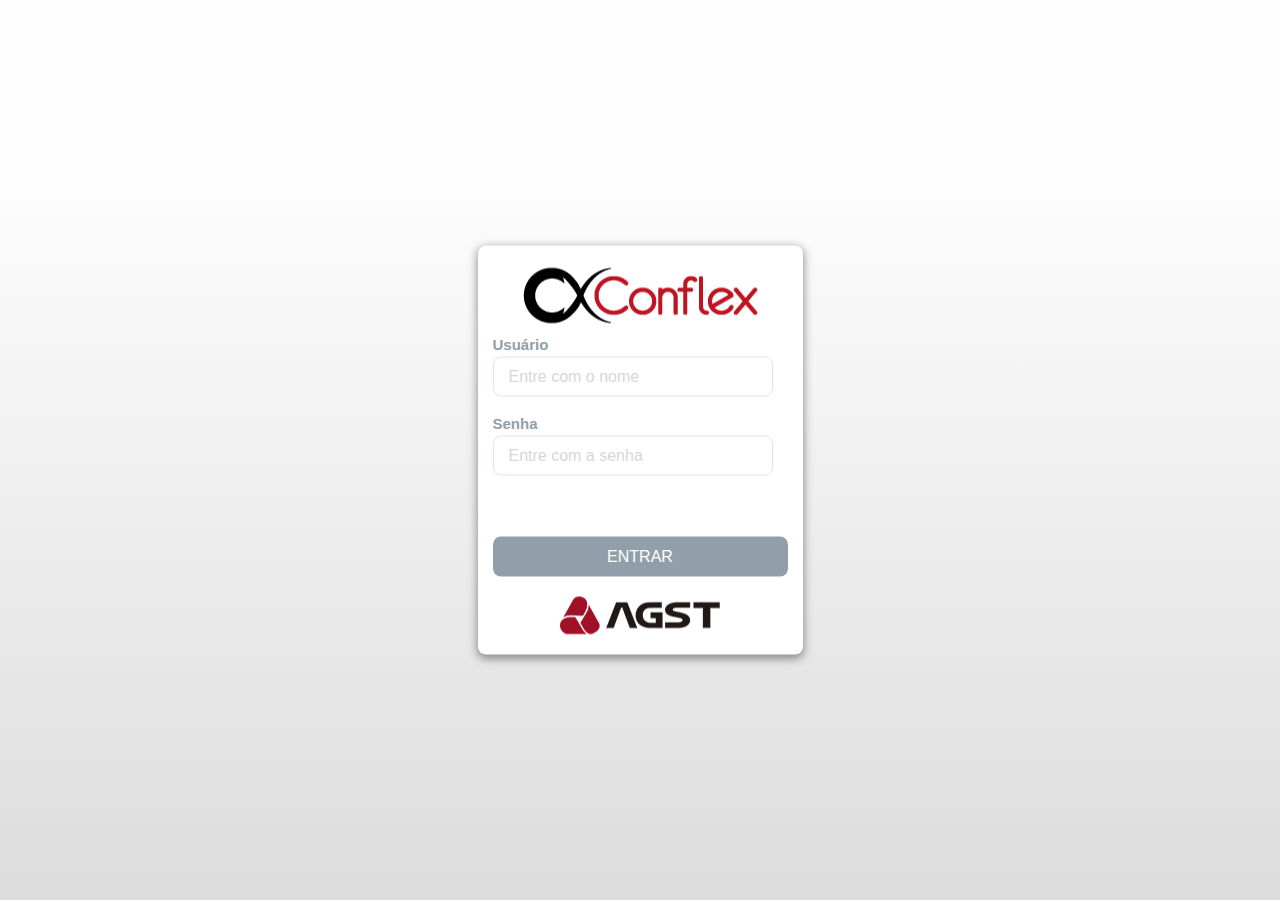
<file: login.html>
<html lang="pt-br">

<head>
	<title>Controlador AGST</title>
	<meta http-equiv="content-type" content="text/html;charset=utf-8">
	<meta name="viewport" content="width=device-width, initial-scale=1">
	<link rel="icon" href="favicon.ico">
	<link href="/style.css" rel="stylesheet">
	<script src="/jquery-3.6.0.min.js"></script>
</head>

<body>
	<script>
		//Teste para exibição de mensagem de erro.
		let errorValue = "%1";
		if (errorValue != "") {
			console.log('Erro');
		}
	</script>
	<main class="lgn">
		<form id='loginform' action="login.html" method="post" class="frm-lgn">

			<div class="l-box">
				<img src="/logoConflex.png">
				<label class="lb-lgn">Usuário</label>
				<input type="text" id='usr' name="usr" required="" placeholder="Entre com o nome" class="in-lgn">
				<label class="lb-lgn">Senha</label>
				<input type="password" id='pass' name="pass" required="" placeholder="Entre com a senha" class="in-lgn">
				<p id='errormsg' class="lgn-msg"></p>&nbsp;
				<div id='loader' class="loader" style='display: none'>
					<div class="loaderBar"></div>
				</div>
				<input type="submit" value="Entrar" class="btn-lgn" name="sub" id="btn-login">
				<img src="/logoAGST.png">
				<input type="hidden" name="last-uri" id="last-uri">
			</div>

		</form>
	</main>
	<script>
		let hiddenData = document.getElementById("last-uri");
		let toRedirect = window.location.href.replace("login.html", "index.html"); //Pra previnir loop de redirecionamento.
		hiddenData.value = toRedirect;

		//Altera o submit do form para que execute um AJAX antes no pre-login
		$('#loginform').submit(function (evt) {
			$('#loader').css("display", ""); //Mostra o loader

			let thisForm = $(this);
			evt.preventDefault(); //this will prevent the default submit

			$.ajax({
				method: "POST",
				url: "./pre-login",
				contentType: 'application/json',
				data: JSON.stringify({
					usr: $('#usr').val(),
					pass: $('#pass').val()
				}),
				statusCode: {
					200: (rslt) => {
						console.log('Login OK');
						thisForm.unbind('submit').submit(); //Remove esse evento para enviar o form padrão
					},
					401: (rslt) => {
						$('#loader').css("display", "none"); //Tira o loader
						$('#errormsg').text(rslt.responseJSON.status);
					}
				}
			});
		});
	</script>

</body>

</html>
</file>
<file: style.css>
.tooltip,
body {
	font-family: Roboto, sans-serif
}

*,
.tooltip ul li:before {
	box-sizing: border-box
}

.cntnr,
.n-over {
	overflow: hidden
}

.btn-lgn,
.l-wrn,
nav .menu li a,
nav .menu li a.lg-hdr,
nav .menu li.ver {
	text-align: center
}

body.menu-x main,
header .i-menu,
header.active .i-menu,
main,
nav,
nav.active {
	transition: all .4s
}

.lst-wht,
nav .menu {
	min-height: 100%;
	list-style: none
}

nav .menu.waiting {
	animation: brilho-animacao 2s linear infinite;
}

@keyframes brilho-animacao {
	0% {
		top: -50px;
		opacity: 0;
	}

	50% {
		top: 100%;
		opacity: 1;
	}

	100% {
		top: 100%;
		opacity: 0;
	}
}

.btn,
.clock,
.clock .hr,
.clock .min,
.clock .seg,
.img-sig,
input[type=checkbox],
label,
nav .menu li a.lg-hdr i,
nav .menu li a.lg-hdr span,
nav.active .menu li i,
nav.active .menu li span,
table {
	vertical-align: middle
}

.pnl-bottom table,
table {
	border-collapse: collapse
}

.lst-wht,
.tabs,
header .ul-right,
nav .menu {
	list-style: none
}

@font-face {
	font-family: icons;
	src: url(icons.woff2);
	font-weight: 400;
	font-style: normal
}

[readonly]:focus {
	border: 0;
	box-shadow: none;
	-webkit-box-shadow: none;
	outline: 0
}

.alertas .active {
	background: #009bbe
}

.alertas .active input[readonly] {
	color: #fff;
	text-overflow: ellipsis
}

.alertas input[readonly] {
	background: 0 0
}

.green {
	color: #80CE08 !important
}

.orange {
	color: orange !important
}

.gray {
	color: #666
}

body {
	font-weight: 400;
	width: 100%;
	padding: 0;
	margin: 0;
	background: linear-gradient(to bottom, #fdfdfd 20%, #dcdcdc 100%);
	background-attachment: fixed
}

.cntnr,
main {
	margin: 0 auto;
	width: 100%
}

a,
a i,
a:active,
a:focus,
a:hover,
a:hover i,
button,
button:hover,
i,
i:hover {
	text-decoration: none;
	transition: all .4s
}

i:hover {
	cursor: default
}

i {
	font-family: icons;
	font-style: normal
}

body.menu-x main {
	padding-left: 200px
}

main {
	padding-left: 85px
}

.cntnr {
	padding: 20px 15px 15px;
	max-width: 100%
}

a.ctrls {
	color: #0092FF;
	display: inline-block;
	margin: 0 5px;
	font-size: 14px
}

.clearfix::after {
	display: block;
	content: "";
	clear: both
}

.lgn {
	padding: 0;
	margin: auto
}

.lgn img {
	display: block;
	max-width: 100%;
	width: auto;
	margin: 0 auto;
	padding: 10px 0
}

.l-box,
.l-wrn {
	background: #fff;
	border-radius: 8px;
	display: block;
	margin: auto;
	position: absolute;
	top: 50%;
	transform: translateY(-50%);
	left: 0;
	right: 0;
	width: 100%;
	max-width: 325px;
	padding: 10px 15px;
	box-shadow: 0 3px 9px 1px rgba(102, 102, 102, .7)
}

.l-wrn {
	padding: 20px 15px
}

.l-wrn .btn-box {
	float: none;
	margin: 15px auto 0
}

.l-wrn .btn.grn {
	line-height: 30px
}

.btn-lgn,
.in-lgn {
	height: 40px;
	line-height: 40px;
	border: 1px solid #DDE8EC;
	width: 100%;
	margin: 0 0 18px;
	border-radius: 8px;
	padding-left: 15px;
	color: #333
}

.lb-lgn {
	color: #909faa;
	font-weight: 700;
	margin: 0 0 4px;
	display: block
}

.btn-lgn {
	background: #909faa;
	color: #fff;
	text-transform: uppercase;
	padding: 0 15px;
	border: none;
	font-size: 16px;
	margin: 10px 0;
	cursor: pointer
}

.lgn-msg {
	color: #DC0810;
	margin: 0 0 15px;
	font-weight: 300;
	font-size: 13px
}

.alerta-template,
.h-template,
.user-template {
	display: none
}

.lgn input {
	max-width: 100% !important
}

.div-top {
	height: 45px;
	position: relative
}

header {
	height: 45px;
	background: #EDEDED;
	position: fixed;
	top: 0;
	left: 0;
	right: 0;
	z-index: 3
}

header .ul-right {
	padding: 0;
	margin: 0;
	float: right
}

header .ul-right li {
	display: inline-block;
	margin: 0 7.5px
}

nav .menu li,
nav .menu li a,
nav .menu li i,
nav .menu li span {
	display: block
}

header .ul-right li a {
	font-size: 26px;
	color: #656565;
	position: relative;
	line-height: 45px
}

header .ul-right li a .ntf {
	position: absolute;
	top: 0;
	right: 0;
	height: 15px;
	width: 15px;
	border-radius: 100%;
	background: rgba(188, 9, 34, .75);
	line-height: 15px;
	text-align: center;
	color: #fff;
	font-size: 11px
}

nav,
nav .menu {
	width: 100%;
	height: 100%
}

header .i-menu {
	left: 95px;
	position: absolute;
	font-size: 24px;
	top: 7px;
	cursor: pointer;
	color: #656565
}

header.active .i-menu {
	left: 210px
}

nav {
	position: fixed;
	max-width: 85px;
	background: 0 0;
	left: 0
}

nav .menu {
	padding: 0;
	margin: 0;
	background: #656565;
	max-width: 100%;
	overflow-y: auto;
	overflow-x: hidden;
	position: relative
}

#pre span,
.wper,
nav .menu li.ver {
	position: absolute
}

nav .menu li {
	margin: 0 0 5px
}

nav .menu li.ver {
	color: #fff;
	margin: 30px 0 15px;
	right: 0;
	left: 0;
	bottom: 12px
}

nav .menu li.ver i {
	margin: 0 0 5px
}

nav .menu li a {
	color: #fff;
	padding: 5px 0
}

nav .menu li a.act,
nav .menu li a:hover {
	border-left: 4px solid #BC0922
}

nav .menu li i {
	font-size: 30px
}

nav .menu li span {
	font-size: 12px;
	padding: 8px 0 0
}

nav .menu li a.lg-hdr {
	margin: 0 auto;
	display: block;
	overflow: hidden;
	width: 45px
}

nav .menu li a.lg-hdr i {
	font-size: 45px;
	display: inline-block;
	padding: 0
}

nav .menu li a.lg-hdr span {
	font-size: 18px;
	color: #fff;
	font-weight: 600;
	text-transform: capitalize;
	display: none;
	padding: 0;
	width: 0;
	overflow: hidden
}

nav .menu li a.lg-hdr:hover {
	border: none
}

.tabs li a,
.tabs li.act a {
	border-radius: 4px 4px 0 0
}

nav .menu li a.menubloq {
	color: #949494;
	cursor: default
}

nav.active {
	max-width: 200px
}

.tbl-rsp,
label.trn,
table,
table tr,
textarea {
	max-width: 100%
}

nav.active .menu li.ver {
	position: absolute;
	left: 0;
	right: 0;
	bottom: 0
}

nav.active .menu li.ver i,
nav.active .menu li.ver span {
	display: block;
	text-transform: none
}

.op-name,
.pnl .tlt-lateral,
table tr.tt {
	text-transform: uppercase
}

nav.active .menu li.ver span {
	font-size: 12px;
	padding: 0
}

nav.active .menu li.ver i {
	font-size: 30px
}

nav.active .menu li a {
	text-align: left
}

nav.active .menu li i {
	padding: 0 20px 0 15px;
	font-size: 21px
}

nav.active .menu li i,
nav.active .menu li span {
	display: inline-block;
	text-transform: uppercase
}

nav.active .menu li a.lg-hdr {
	width: auto;
	text-align: center
}

nav.active .menu li a.lg-hdr span {
	width: auto;
	display: inline-block
}

.tabs {
	width: auto;
	padding: 0 0 0 25px;
	margin: 0
}

.tabs li {
	display: inline-block;
	width: auto;
	margin-right: 5px
}

.tabs li a {
	padding: 10px 15px;
	background: #DFDFDF;
	border-color: #949494;
	border-width: 1px;
	border-style: solid;
	border-bottom: none;
	color: #949494;
	display: block;
	font-size: 14px
}

.tabs li.act a {
	background: #fff;
	border-bottom: 1px solid #fff;
	margin-bottom: -1px;
	border-left-width: 2px;
	border-right-width: 7px
}

.tb-cnt {
	padding: 15px;
	border: 1px solid #ccc;
	overflow: hidden;
	margin: 0 auto;
	background: #fff;
	box-shadow: 2px 2px 4px -1px rgba(0, 0, 0, .36)
}

.tb-cnt .item {
	opacity: 0;
	visibility: collapse;
	height: 0;
	transition: all .3s;
	overflow: hidden
}

.tb-cnt .item.act {
	opacity: 1;
	visibility: visible;
	height: auto;
	transition: all .3s
}

.tbl-rsp {
	width: 100%
}

.no-overflow {
	overflow-y: hidden
}

table {
	width: 100%;
	border: none
}

table tr {
	height: auto;
	background: #FAFAFA;
	border-bottom: 1px solid #DDD;
	width: 100%
}

table tr.cpt,
table tr.tt {
	background: #666;
	color: #fff;
	text-align: center
}

table tr.tt {
	font-size: 19px;
	border: none;
	line-height: 35px;
	margin: 20px 0 5px
}

table tr.cpt {
	font-weight: 900;
	font-size: 18px
}

table tr.chk,
table tr.chk td {
	background: #E6F6F3;
	border: none
}

table tr:hover {
	background: rgba(0, 155, 190, .1) !important
}

table tr:nth-child(even) {
	background: #fff
}

table tr:last-child {
	border-bottom: none
}

table td {
	padding: 5px
}

table td.lft {
	text-align: left
}

table td.ctr,
table tr.ctr,
table.cntr {
	text-align: center
}

table.differ,
table.differ tbody,
table.differ tr {
	display: block;
	width: 100%;
	overflow: hidden
}

table.differ td {
	display: block;
	width: 33%;
	float: left
}

table.differ td.w-50 {
	width: 50%;
	display: block;
	float: left
}

table.differ td.au {
	width: auto
}

table.brdr {
	margin: 0 auto 8px
}

table.brdr td {
	border: 1px solid #DDD
}

table.brdr tr {
	border: none
}

table.brdr thead tr:first-child {
	border-bottom: 2px solid #DDD;
	background: #fff;
	text-align: center
}

table.wht {
	border: 1px solid #DDD;
	border-radius: 5px;
	padding: 10px
}

.lst-zb.wht tr:nth-child(even),
table.wht tr {
	background: 0 0;
	border: none
}

table.wht tr.cpt {
	border-bottom: 1px solid #DDD;
	text-align: left;
	background: 0 0
}

table.wht tr.act {
	background: #0092FF
}

table#historico tr.act {
	background: #EAF5F2
}

.tbl-min {
	min-width: 600px
}

.lst-wht {
	padding: 4px;
	margin: 0;
	border-radius: 5px;
	border: 1px solid #95C8FF;
	height: 85vh;
	overflow-y: auto
}

.lst-wht li {
	display: block;
	line-height: 30px;
	margin: 0 0 2px;
	padding: 0 10px
}

.lst-wht li label {
	color: #333;
	font-weight: 400
}

.lst-wht li.act {
	background: #0092FF
}

.lst-wht li.act label {
	color: #fff
}

.light,
label {
	color: #949494
}

label {
	font-size: 15px;
	font-weight: 700;
	margin: 0;
	display: inline-block
}

.light {
	font-weight: 300
}

.heavy {
	font-weight: 700;
	color: #BC0922
}

label.trn {
	font-weight: 300;
	text-align: center;
	margin: 20px 0;
	display: block
}

label.hidden {
	display: none
}

#Pgn,
.btn,
.cntnr-chk,
.date-box,
input,
select,
textarea {
	display: inline-block
}

input,
select,
textarea {
	border: 1px solid #DEDEDE;
	border-radius: 4px;
	background: #fff;
	color: #333;
	font-weight: 300;
	height: 30px;
	padding-left: 5px;
	font-size: inherit;
	vertical-align: middle
}

input[type=submit] {
	-webkit-appearance: none
}

input.lst {
	border: none;
	width: 100%
}

input.chg,
select.chg,
textarea.chg {
	border: 1px solid red;
	color: red
}

textarea {
	height: 120px;
	line-height: 14px;
	width: 100%;
	text-align: left;
	resize: none
}

.btn,
input.hr {
	text-align: center
}

button:focus,
input:focus {
	outline: 0
}

input[type=email],
input[type=number],
input[type=password],
input[type=text],
input[type=url],
select {
	width: 95%
}

input:focus {
	border: 1px solid #00AAE2;
	box-shadow: 0 0 7px 4px rgba(210, 245, 253, .8)
}

input[type=number] {
	-moz-appearance: textfield;
	appearance: none
}

input[type=number]:focus {
	-webkit-appearance: spinner;
	-moz-appearance: spinner;
	appearance: spinner
}

input[type=checkbox],
input[type=radio] {
	width: 20px;
	height: 20px;
	margin: 5px
}

input[type=checkbox]+label,
input[type=radio]+label {
	font-size: 15px;
	font-weight: 300;
	line-height: 20px
}

input[type=checkbox].chg,
input[type=radio].chg {
	border: none
}

input[type=checkbox].chg+label,
input[type=radio].chg+label {
	color: red
}

input[type=checkbox].rgt {
	float: right
}

::-webkit-input-placeholder {
	color: #d7d7d7
}

:-ms-input-placeholder {
	color: #d7d7d7
}

:-moz-placeholder {
	color: #d7d7d7;
	opacity: 1
}

input.hr,
input.temp {
	max-width: 55px;
	margin: 0 2px
}

input.hr {
	max-width: 45px;
	padding: 0
}

input.temp+label.light {
	padding-left: 3px
}

select.big {
	max-width: 340px
}

select.med {
	max-width: 160px
}

select.min {
	max-width: 55px
}

.cntnr-chk {
	margin: 0 5px
}

.pg-cpt {
	color: #333;
	font-size: 12px;
	float: left;
	margin: 0;
	padding: 8px 0
}

#Pgn {
	background: #DEDEDE;
	border-radius: 5px;
	padding: 5px 10px;
	margin: 0;
	float: right
}

#Pgn a,
#Pgn span a,
#Pgn span a:first-child,
#Pgn span a:last-child {
	display: inline-block;
	margin-right: 15px;
	font-size: 12px;
	font-weight: 300;
	color: #007bbb;
	cursor: pointer
}

#Pgn a:first-child {
	margin-right: 20px;
	color: #949494
}

#Pgn a:last-child {
	margin-right: 0;
	margin-left: 5px;
	color: #949494
}

#Pgn a:first-child:hover,
#Pgn span a:last-child:hover {
	color: #007BBB
}

#Pgn a.current,
#Pgn a:hover {
	color: #fff !important
}

.wper {
	width: 54px;
	height: 25px;
	top: 50%;
	left: 50%;
	margin-left: -27px;
	margin-top: -10px
}

#pre,
#pre span,
#precount {
	width: 80px;
	height: 80px
}

#pre,
#precount,
#precount span {
	position: relative
}

#pre {
	animation: rotate 1s infinite linear;
	border: 6px solid rgba(190, 22, 33, .35);
	border-radius: 999px
}

#pre span {
	border: 6px solid transparent;
	border-top: 6px solid #BE1621;
	top: -6px;
	left: -6px;
	border-radius: 999px
}

@keyframes rotate {
	0% {
		transform: rotate(0)
	}

	100% {
		transform: rotate(360deg)
	}
}

#precount {
	top: -68px;
	left: 18px;
	font-family: "Comic Sans MS", "Comic Sans", cursive;
	color: #656565
}

#precount span {
	font-weight: 600;
	font-size: 230%
}

.blk-lft,
.blk-rgt {
	float: left;
	width: 50%;
	background: 0 0
}

.blk-lft {
	padding-right: 20px
}

.btn {
	height: 34px;
	font-family: Arial;
	line-height: 34px;
	color: #fff;
	background: #00C2E1;
	padding: 0 12px;
	margin: 0 3.5px;
	font-size: 14px;
	border-radius: 4px;
	border-color: #00C2E1;
	border-width: 1px;
	cursor: pointer
}

.btn.wht {
	color: #000;
	background: #fff;
	border-color: #CDCDCD
}

.btn.grn {
	background: #00BA9A;
	border-color: #00BA9A
}

.btn.red {
	background: #F9524E;
	border-color: #F9524E
}

.btn.hvy {
	background: #007BBB;
	border-color: #007BBB
}

.blk-wht,
.box-importar {
	background: #fff;
	box-shadow: 2px 2px 5px -1px rgba(0, 0, 0, .46)
}

.btn-box {
	float: right;
	width: auto
}

.btn-box.clr {
	clear: both;
	width: 100%;
	text-align: right;
	padding: 20px 0
}

.box-importar {
	position: absolute;
	right: 10px;
	padding: 20px;
	margin-top: 40px
}

.date-box input {
	max-width: 100px;
	text-align: center
}

.img-sig,
.loc input,
.param table.othr label,
.trn-blk {
	max-width: 100%
}

.trn-blk {
	overflow: hidden;
	margin: 0 auto 20px;
	text-align: center;
	display: block;
	width: 100%
}

.lft-trn,
.rgt-trn {
	padding: 0 5px;
	display: block;
	width: 50%;
	float: left
}

.blk-wht,
.loc {
	display: inline-block
}

.top-pg {
	width: 100%;
	text-align: left;
	border-bottom: 1px solid #E6EAEE;
	padding-bottom: 10px;
	margin-bottom: 20px;
	overflow: hidden
}

.op,
.op-name,
.sig,
.sig-ty {
	text-align: center
}

.top-pg .tlt {
	font-size: 16px;
	font-weight: 500;
	color: #676767;
	float: left;
	margin: 0
}

.loc input {
	width: 155px;
	height: 30px;
	line-height: 30px;
	border-radius: 0
}

.blk-wht {
	padding: 20px 20px 40px;
	margin-right: 1%;
	float: left;
	width: 32.6%;
	margin-bottom: 10px;
	height: 100%
}

.img-sig,
.op,
.op-name,
.sig,
.sig-ty {
	display: block
}

.blk-wht:nth-child(3n+0) {
	margin-right: 0
}

.blk-wht .top {
	border-bottom: 1px solid #E5E9ED;
	width: 100%;
	overflow: hidden;
	padding-bottom: 5px;
	margin-bottom: 15px
}

.msg-alrt,
.msg-pass {
	overflow: hidden;
	border: 1px solid red
}

.blk-wht .top p {
	float: left;
	margin: 0;
	font-size: 18px;
	font-weight: 500;
	color: #949494
}

.blk-wht .top i {
	float: right;
	font-size: 20px;
	color: #949494
}

.op,
.sig {
	font-size: 14px;
	font-weight: 11;
	color: #949494;
	margin: 0 0 15px
}

.op-name {
	font-size: 42px;
	font-weight: 900;
	color: #949494;
	line-height: 40px;
	margin: 20px auto 0
}

.sig-ty {
	font-size: 18px;
	font-weight: 500;
	margin: 0
}

i.sig-ty {
	font-size: 68px
}

.sin4 .sig-ty {
	color: #00BA9A
}

.sin3 .sig-ty {
	color: #DEDE00
}

.sin2 .sig-ty {
	color: #F18A3A
}

.sin1 .sig-ty {
	color: red
}

.sin0 .sig-ty {
	color: #949494
}

.img-sig {
	margin: auto;
	height: auto;
	width: auto
}

.msg-alrt {
	padding: 0;
	background: 0 0;
	height: 0;
	opacity: 0;
	transition: all .4s;
	width: 100%
}

.msg-alrt.act,
.msg-pass {
	padding: 5px 15px;
	height: auto;
	opacity: 1;
	transition: all .4s;
	width: 100%
}

.msg-alrt .msg {
	font-weight: 300;
	color: red;
	display: inline-block
}

.msg-alrt .btn-box {
	display: inline-block;
	margin-top: 10px
}

.param #parametros input.temp,
.param #parzona01 input.temp,
.param #parzona02 input.temp,
.param #parzona03 input.temp,
.param #parzona04 input.temp,
.param #parger input.temp {
	height: 21px;
	font-size: 13px
}

.pnl-bottom-blk,
.pnl-top-blk {
	border-left: 2px solid #ADB4B7
}

.msg-pass .msg {
	font-weight: 300;
	color: red;
	display: inline-block
}

.clock {
	display: inline-block
}

.clock .hr,
.clock .min,
.clock .seg {
	display: inline-block;
	font-size: 42px;
	color: #333;
	line-height: 35px
}

.clock .hr:after,
.clock .min:after {
	content: ":";
	display: inline-block;
	vertical-align: top;
	font-size: 42px;
	color: #333;
	line-height: 28px
}

.pnl-top-blk,
.pnl-top-blk .cntnt,
.tooltip ul li,
.tooltip ul li:before,
.tooltip:before {
	vertical-align: middle
}

.clock .date {
	font-size: 15px;
	font-weight: 300;
	color: #949494;
	letter-spacing: 2.5px
}

.clock strong {
	font-weight: 500
}

.hist .top-pg {
	border-bottom: 0;
	margin-bottom: 10px
}

.param table.othr td:nth-child(3n) {
	width: 120px
}

.param #entradas table td:first-child {
	width: 45px
}

.param #parametros table td:first-child,
.param #parzona01 table td:first-child,
.param #parzona02 table td:first-child,
.param #parzona03 table td:first-child,
.param #parzona04 table td:first-child,
.param #parger table td:first-child {
	width: 70px
}

.param #entradas .blk-lft {
	padding-right: 15px
}

.param #parametros table td,
.param #parzona01 table td,
.param #parzona02 table td,
.param #parzona03 table td,
.param #parzona04 table td,
.param #parger table td {
	padding: 3px 5px
}

.param #entradas select.big {
	margin-right: 1%;
	max-width: 305px
}

.param #entradas select.med {
	margin-right: 1%
}

.cmds .min-height {
	min-height: 0 !important
}

.cmds .blk-lft.inv {
	width: 100%;
	margin-bottom: 0
}

.cmds table td:first-child {
	width: 3%
}

.hist table td {
	font-size: 13px;
	padding: 2px 5px
}

.graph .top-pg .tlt {
	font-size: 27px;
	font-weight: 300
}

.alerts.blk-lft {
	width: 30%
}

.alerts input[type=checkbox],
.alerts input[type=radio] {
	background: #D6DDDF
}

.alerts input[type=checkbox]:checked,
.alerts input[type=radio]:checked {
	background: #fff;
	box-shadow: none
}

.count-blk,
.pnl-graph-blk {
	box-shadow: 2px 2px 4px -1px rgba(0, 0, 0, .36)
}

.alerts input[type=checkbox]:checked:before,
.alerts input[type=radio]:checked:before {
	color: #009BBE
}

.alerts .lst-wht li.act {
	background: #009BBE
}

.alerts input.full {
	width: 100%;
	max-width: 100%;
	margin: 0 0 15px
}

.alerts div.col {
	display: block;
	width: 100%;
	max-width: 90%;
	float: right
}

.alerts div.col:first-child {
	width: 100%;
	max-width: 10%;
	float: left;
	clear: right
}

@media (min-width:1024px) {
	.alerts .blk-lft {
		width: 400px
	}

	.alerts .blk-rgt {
		width: calc(100% - 400px)
	}
}

.count-blk {
	background: #fff;
	width: 48%;
	display: inline-block;
	height: 400px;
	margin-right: 2%;
	margin-bottom: 1%
}

/* .count-blk:nth-child(3n), */
.count-blk:nth-child(2n) {
	margin-right: 0
}

.count-blk .cntnt {
	height: 100%;
	position: relative;
	padding: 15px
}

.count-blk .name,
.count-blk .number {
	font-size: 17px;
	color: #40424E;
	margin: 0;
	float: left;
	display: block;
	padding: 0 5px 15px;
	max-width: 70%;
	width: 100%
}

.count-blk .number {
	float: right;
	max-width: 30%;
	text-align: right
}

.count-blk hr {
	margin: 0 0 20px;
	width: 100%;
	border-top: 1px solid #E1E4E8;
	display: block;
	clear: both
}

.pnl .cntnr {
	padding: 0 15px
}

.pnl i.top {
	font-size: 20px
}

.pnl i.min {
	font-size: 12px
}

.pnl i.nrml {
	font-size: 30px
}

.pnl .red {
	color: red !important
}

.pnl .yel {
	color: #FFA600 !important
}

.pnl .blue {
	color: #009BBE !important
}

.pnl .green {
	color: #80CE08 !important
}

.pnl .tlt-lateral {
	font-size: 18px;
	color: #666;
	margin: 0 0 5px;
	display: block
}

.pnl .sbt-lateral {
	font-size: 13px;
	color: #666;
	margin: 0;
	font-weight: 300;
	display: block;
	line-height: 14px
}

.pnl .alrt-lateral {
	font-size: 14px;
	margin: 0;
	font-weight: 700;
	display: block;
	line-height: 22px
}

.pnl-top {
	width: 100%;
	padding: 8px 0;
	background: 0 0
}

.pnl-top-blk,
.pnl-top.col-number-7 .pnl-top-blk {
	width: 14.285%
}

.pnl-top-blk,
.pnl-top.col-number-6 .pnl-top-blk {
	width: 16.666%
}

.pnl-top-blk {
	display: table;
	float: left;
	height: 85px;
	background: 0 0
}

.pnl-top-blk .cntnt {
	display: table-cell;
	padding: 0 8px
}

.pnl-graph.col-number-5 .pnl-graph-blk,
.pnl-graph.col-number-6 .pnl-graph-blk {
	flex: 1 1 32%
}

.pnl-graph.col-number-3 .pnl-graph-blk,
.pnl-graph.col-number-4 .pnl-graph-blk {
	flex: 1 1 48%
}

.pnl-top.col-number-5 .pnl-top-blk {
	width: 20%
}

.pnl-top.col-number-4 .pnl-top-blk {
	width: 25%
}

.pnl-top.col-number-3 .pnl-top-blk {
	width: 33.33%
}

.pnl-top.col-number-2 .pnl-top-blk {
	width: 50%
}

.pnl-top.col-number-1 .pnl-top-blk {
	width: 100%
}

.pnl-top-blk p {
	margin: 0;
	line-height: normal
}

.pnl-top-blk .tlt {
	color: #656565;
	font-size: 12px;
	font-weight: 400
}

.pnl-top-blk span i {
	display: none
}

.pnl-top-blk span.blue,
.pnl-top-blk span.green,
.pnl-top-blk span.red,
.pnl-top-blk span.yel {
	font-weight: 700;
	font-style: italic;
	padding-right: 2px
}

.pnl-top-blk span.blue i,
.pnl-top-blk span.green i,
.pnl-top-blk span.red i,
.pnl-top-blk span.yel i {
	display: inline
}

.pnl-top-blk .nmbr {
	margin: 0;
	font-size: 35px;
	font-weight: 700;
	line-height: 40px;
	color: #656565;
	position: relative
}

.pnl-graph-blk .name {
	font-weight: 500;
	color: #666;
	font-size: 14px;
	position: absolute;
	top: 15px;
	left: 15px
}

.pnl-graph-blk .icon-box {
	font-size: 25px;
	position: absolute;
	bottom: 10px;
	left: 15px
}

.pnl-graph-blk .icon {
	display: none;
	position: relative
}

.pnl-graph-blk .icon.act {
	color: red;
	display: inline-block
}

.pnl-graph-blk .on-off {
	font-size: 30px;
	position: absolute;
	bottom: 10px;
	right: 15px;
	color: #D9DFE5;
	line-height: 30px
}

.pnl-graph-blk .on-off.act {
	color: #80CE08
}

.pnl-graph-blk .state {
	color: #666;
	font-size: 30px;
	position: absolute;
	top: 15px;
	right: 15px;
	line-height: 20px
}

.pnl-graph-blk .state.act {
	color: #80CE08
}

.pnl-graph-blk .state i {
	display: none
}

.pnl-graph-blk .state i:nth-child(2),
.pnl-graph-blk .state.act i:first-child {
	display: inline
}

.pnl-graph-blk .state.act i:nth-child(2) {
	display: none
}

.blkg {
	display: flex;
	flex-flow: column wrap;
	flex: 0 1 100%
}

.table-list {
	flex: 0 1 50%;
	padding: 0 10px 5px
}

.table-list.blkg table {
	font-size: 12px
}

.table-list.blkg table tbody {
	display: flex;
	flex: 0 1 100%;
	flex-flow: row wrap;
	max-width: 100%;
	align-items: center
}

.table-list.blkg table tr {
	background: #fff !important;
	flex: 0 1 100%;
	display: flex;
	justify-content: space-between
}

.table-list.blkg table td {
	flex: 0 1 auto;
	order: 1;
	display: flex
}

.table-list.blkg table td:nth-child(2n) {
	order: 2;
	align-self: flex-end
}

.table-list.blkg table.table-2 td {
	order: 2
}

.table-list.blkg table.table-2 td:nth-child(2n) {
	order: 1;
	align-self: flex-start
}

.pnl .mid-cntr {
	display: flex;
	flex: 0 1 100%;
	flex-flow: row nowrap;
	align-items: stretch;
	justify-content: space-between;
	margin: 4px auto 0
}

.pnl-graph {
	display: flex;
	background: 0 0;
	align-items: stretch;
	flex-flow: row wrap;
	flex: 0 1 80%;
	margin: 0 0 8px;
	justify-content: flex-start
}

.pnl-graph-blk {
	background: #fff;
	flex: 1 1 24%;
	float: left;
	display: flex;
	margin-bottom: 8px;
	margin-right: 1%;
	align-items: center;
	flex-flow: row wrap
}

.pnl-graph-blk .cntnt {
	display: flex;
	align-items: center;
	height: 100%;
	position: relative;
	padding-top: 0;
	padding-bottom: 40px;
	flex-flow: row wrap;
	flex: 0 0 100%
}

.pnl-lateral {
	display: flex;
	flex: 0 1 20%;
	background: 0 0;
	flex-flow: column wrap;
	margin: 0 0 16px
}

.pnl-bottom,
.pnl-lateral-bottom,
.pnl-lateral-top {
	background: #fff;
	width: 100%;
	display: flex;
	box-shadow: 2px 2px 4px -1px rgba(0, 0, 0, .36)
}

.pnl-lateral-bottom,
.pnl-lateral-top {
	margin: 0 0 8px;
	flex: 1 1 59%;
	align-items: flex-start
}

.pnl-lateral-bottom {
	align-items: center;
	justify-content: center;
	margin: 0;
	flex: 1 1 auto
}

.pnl-lateral-bottom .cntnt,
.pnl-lateral-top .cntnt {
	padding: 6px 15px;
	width: 100%
}

.pnl-bottom {
	flex: 0 1 100%;
	padding: 7px 0 0 5px;
	flex-flow: row nowrap;
	align-items: stretch;
	height: auto
}

.pnl-bottom-blk {
	flex: 0 1 15%;
	background: 0 0;
	align-items: flex-start;
	height: auto
}

.pnl-bottom-blk:nth-child(1) {
	border: none
}

.pnl-bottom-blk.tmpl1:nth-child(2) {
	flex: 0 1 30%
}

.pnl-bottom-blk.tmpl1:nth-child(3) {
	flex: 0 1 55%
}

.pnl-bottom-blk.tmpl1 .cntnt {
	padding: 0 8px
}

.pnl-bottom-blk.tmpl2 {
	flex: 0 1 33%
}

.pnl-bottom table {
	background: #fff;
	text-align: center;
	width: 100%;
	max-width: 100%
}

.pnl-bottom table tbody {
	flex: 0 1 100%;
	display: flex;
	flex-flow: row wrap
}

.pnl-bottom table tr {
	flex: 0 1 100%;
	display: flex;
	align-items: center;
	background: #fff;
	border: none;
	justify-content: flex-start
}

.pnl-bottom table td {
	padding: 5px;
	display: flex;
	flex: 0 1 50%;
	align-items: center
}

.pnl-bottom table .txt {
	padding-right: 10px;
	flex: 0 1 85%;
	display: flex;
	order: 1;
	flex-flow: column wrap
}

.pnl-bottom table i {
	font-size: 30px;
	color: #666;
	width: 10px;
	position: relative;
	flex: 0 1 10px;
	display: flex;
	order: 2;
	margin: auto
}

.pnl-bottom table .temp {
	flex: 0 1 70px;
	font-size: 18px;
	font-weight: 700;
	line-height: 35px;
	order: 2
}

.pnl-bottom table label {
	margin: 0;
	font-size: 16px;
	color: #666;
	font-weight: 400;
	display: block;
	text-align: left
}

.pnl-bottom table label.light {
	font-weight: 300;
	font-size: 12px;
	display: block;
	text-align: left
}

.pnl-lateral .ul-rvz li,
.tooltip {
	text-align: center;
	font-weight: 700
}

.pnl-bottom-blk.tmpl1:nth-child(1) table td {
	flex: 0 1 100%
}

.pnl-bottom-blk.tmpl1:nth-child(3) table td {
	flex: 0 1 33%
}

.f18 {
	font-size: 18px
}

.pnl-lateral label {
	font-size: 12px;
	font-weight: 300;
	color: #666;
	margin: 0
}

.pnl-lateral label strong {
	font-weight: 700;
	padding: 0 15px
}

.pnl-lateral-top p {
	margin: 0 0 20px
}

.pnl-lateral .ul-rvz {
	padding: 0;
	margin: 5px 0;
	list-style: none;
	text-align: center;
	position: relative
}

.pnl-lateral .ul-rvz li {
	display: inline-block;
	vertical-align: middle;
	height: 30px;
	width: 30px;
	margin: 1px 0;
	border-radius: 100%;
	color: #fff !important;
	line-height: 30px;
	background: #DFDFDF;
	font-size: 18px
}

.pnl-lateral .ul-rvz li.gray {
	background: #5E5E5E
}

.pnl-lateral .ul-rvz li.red {
	background: red
}

.pnl-lateral .ul-rvz li.blue {
	background: #009BBE
}

.pnl-lateral-top .pnl-alrt {
	min-height: 100%;
	max-height: 145px;
	overflow-y: auto;
	margin: 0
}

.pnl-chart-bottom {
	display: block;
	background: #fff;
	margin: 10px 0;
	width: 100%;
	padding: 5px 15px;
	box-shadow: 2px 2px 4px -1px rgba(0, 0, 0, .36)
}

.tooltip,
.tooltip:before {
	width: 0;
	height: 0;
	position: absolute
}

.tooltip {
	left: -10px;
	right: auto;
	margin: auto;
	display: block;
	font-size: 13px;
	line-height: 15px;
	top: -14px;
	background: rgba(0, 0, 0, .6);
	color: #fff;
	padding: 5px;
	border-radius: 3px;
	transform: translateY(100%);
	opacity: 0;
	transition: all .2s;
	z-index: 9999;
	overflow: hidden
}

.tooltip ul li,
.tooltip ul li.blue,
.tooltip ul li.heavy,
.tooltip ul li.red,
.tooltip ul li.yel {
	color: #fff !important
}

.tooltip:before {
	content: '';
	display: inline-block;
	border: 7px solid transparent;
	border-left-color: rgba(0, 0, 0, .6);
	transform: rotate(-90deg);
	top: -24px;
	left: 15px
}

.tooltip ul {
	display: block;
	padding: 0;
	margin: 5px auto 0
}

.tooltip ul li {
	display: inline-block;
	margin: 0 2.5px;
	font-size: 9px;
	font-weight: 200
}

.tooltip ul li:before {
	width: 20px;
	height: 8px;
	border: 2px solid #fff;
	display: inline-block;
	background: 0 0;
	content: " ";
	margin-right: 2px
}

.tooltip ul li.red:before {
	background: red !important
}

.tooltip ul li.blue:before {
	background: #009BBE !important
}

.tooltip ul li.yel:before {
	background: #FFA600 !important
}

.tooltip ul li.heavy:before {
	background: #5E5E5E !important
}

.ul-rvz .tooltip {
	left: 0;
	right: 0;
	margin: auto;
	bottom: auto;
	top: -9px;
	transform: translateY(-100%);
	padding: 10px 15px
}

.ul-rvz .tooltip:before {
	transform: rotate(90deg);
	top: auto;
	left: 0;
	position: absolute;
	bottom: -24px;
	right: 0;
	margin: auto
}

.ul-rvz .tooltip ul li {
	width: 100%;
	margin: 0 0 8px;
	background: 0 0 !important;
	text-align: left;
	font-size: 13px
}

.ul-rvz .tooltip ul li:before {
	height: 22px;
	width: 22px;
	border-radius: 100%;
	background: #DFDFDF;
	margin-right: 5px
}

.icon.bloqueada:hover .tooltip,
.icon.falha:hover .tooltip,
.icon.manutencao:hover .tooltip,
.label1:hover .tooltip,
.label2:hover .tooltip,
.nmbr:hover .tooltip,
.on-off:hover .tooltip,
.pnl-bottom table i:hover .tooltip,
.state:hover .tooltip,
.ul-rvz:hover .tooltip {
	opacity: 1 !important;
	transition: all .2s;
	height: auto;
	width: 220px
}

.desabilitado {
	background: #666;
	color: #fff
}

.destacar {
	background: #ededed
}

input[type=checkbox],
input[type=radio] {
	-webkit-appearance: none;
	-moz-appearance: none;
	-ms-appearance: none;
	-o-appearance: none;
	appearance: none;
	right: 0;
	bottom: 0;
	left: 0;
	transition: all .15s ease-out 0s;
	background: #cbd1d8;
	border: none;
	color: #fff;
	cursor: pointer;
	display: inline-block;
	outline: 0;
	position: relative;
	z-index: 1000
}

input[type=checkbox]:hover,
input[type=radio]:hover {
	background: #9faab7
}

input[type=checkbox]:checked,
input[type=radio]:checked {
	background: #666
}

input[type=checkbox]:checked::before,
input[type=radio]:checked::before {
	height: 20px;
	width: 20px;
	position: absolute;
	content: '✔';
	display: inline-block;
	font-size: 17px;
	line-height: 21px;
	text-align: left;
	margin-left: -2px;
	color: #fff
}

/*TESTE*/
input[type="checkbox"]:disabled::before,
input[type="radio"]:disabled::before {
	height: 20px;
	width: 20px;
	position: absolute;
	content: '-';
	display: inline-block;
	font-size: 28px;
	line-height: 16px;
	text-align: left;
	margin-left: 0px;
	color: #fff;
}

input[type=checkbox].chg,
input[type=radio].chg {
	background: red
}

input[type=radio],
input[type=radio]::after {
	border-radius: 50%
}

@media(max-width:1735px) {

	.lft-trn,
	.rgt-trn {
		padding: 5px 0;
		width: 100%;
		float: none
	}

	input.hr {
		max-width: 75px
	}

	.pnl-lateral .ul-rvz li {
		width: 26px;
		height: 26px;
		line-height: 26px;
		font-size: 16px
	}

	.pnl-bottom table label {
		font-size: 15px
	}
}

@media(max-width:1520px) {
	.home .blk-wht {
		width: 49%
	}

	.home .blk-wht:nth-child(3n+0) {
		margin-right: 1%
	}

	.home .blk-wht:nth-child(even) {
		margin-right: 0
	}

	table.differ td.break {
		display: block;
		width: 100%;
		text-align: left
	}

	table.differ td {
		width: 48%
	}

	table.differ td.w-50 {
		width: 38%
	}

	.param table.entryUn select {
		display: block;
		width: 100%;
		margin: 0 0 5px
	}

	.param #entradas select.big,
	.param #entradas select.med {
		max-width: 340px
	}

	.pnl-graph-blk .cntnt {
		padding-top: 40px;
		padding-bottom: 40px
	}

	.pnl-bottom table label {
		font-size: 12px
	}

	.pnl-bottom table i {
		font-size: 20px;
		width: 20px
	}

	.pnl-bottom table .temp {
		font-size: 15px;
		line-height: 19px
	}

	.pnl-bottom {
		height: auto !important;
		padding: 8px 15px
	}

	.pnl-bottom table td {
		padding: 3px 7px
	}

	.pnl .mid-cntr {
		min-height: 260px
	}

	.pnl-graph-blk .on-off,
	.pnl-graph-blk .state {
		font-size: 20px
	}

	.pnl-graph-blk .icon-box {
		font-size: 15px
	}

	.pnl-top {
		padding: 3px 0
	}

	.pnl-top-blk {
		height: 60px
	}

	.pnl-top-blk .nmbr {
		font-size: 19px;
		line-height: 22px
	}

	.pnl-top-blk .tlt {
		font-size: 11px
	}

	.pnl .tlt-lateral {
		font-size: 14px
	}

	.pnl .sbt-lateral {
		font-size: 11px
	}

	.pnl .alrt-lateral {
		font-size: 12px;
		line-height: 15px
	}

	.pnl-lateral .ul-rvz li {
		width: 20px;
		height: 20px;
		line-height: 20px;
		font-size: 11px
	}

	.pnl-bottom-blk.tmpl1:nth-child(1),
	.pnl-bottom-blk.tmpl1:nth-child(2) {
		flex: 0 1 50%
	}

	.pnl-bottom-blk.tmpl1:nth-child(3) {
		flex: 0 1 100%;
		border-left: none;
		margin: 8px 0 0
	}
}

@media(max-width:1430px) {

	table.differ td,
	table.differ td.break {
		text-align: center
	}

	table.differ td,
	table.differ td.ctr,
	table.differ td.w-50 {
		width: 100%
	}

	table.differ td {
		display: block
	}

	table.differ td.au {
		width: 100%;
		text-align: center
	}

	table.differ td.au label {
		margin: auto
	}

	.pnl-lateral {
		flex: 0 1 22%
	}
}

@media(max-width:1330px) {
	.pnl-lateral {
		flex: 0 1 25%
	}

	.pnl-lateral-top .pnl-alrt {
		max-height: 120px
	}
}

@media(max-width:1200px) {
	.blk-lft {
		padding-right: 15px
	}

	table td {
		padding: 5px
	}

	input[type=checkbox]+label,
	input[type=radio]+label,
	label {
		font-size: 13px
	}

	.btn,
	input,
	select,
	textarea {
		padding-left: 5px
	}

	.btn {
		padding: 0 8px
	}

	.pnl-lateral-top .pnl-alrt {
		max-height: 75px
	}

	.pnl-top.col-number-6 .pnl-top-blk {
		width: 33.33%;
		margin: 0 0 10px
	}

	.pnl .mid-cntr {
		align-items: flex-start;
		flex-flow: row wrap
	}

	.pnl-graph,
	.pnl-lateral {
		flex: 0 1 100%
	}

	.pnl-lateral {
		flex-flow: row nowrap;
		align-items: stretch;
		margin: 5px auto 15px
	}

	.pnl-lateral-top {
		flex: 0 1 60%;
		margin-right: 15px;
		margin-bottom: 0
	}

	.pnl-lateral-bottom {
		flex: 0 1 40%;
		margin: 0
	}

	.pnl-bottom {
		padding: 0 5px
	}

	.pnl-bottom table td {
		text-align: center
	}

	.pnl-bottom table .temp,
	.pnl-bottom table i {
		float: none;
		margin: auto;
		text-align: center
	}

	.col-number-2 .pnl-graph-blk:nth-child(2) {
		width: 48%;
		margin-right: 0
	}

	.count-blk:nth-child(3n) {
		margin-right: 2%
	}

	.count-blk:nth-child(2n) {
		margin-right: 0
	}
}

@media(max-width:1024px) {

	.home .blk-wht,
	.home .blk-wht:nth-child(3n+0),
	.home .blk-wht:nth-child(even) {
		margin: 0 0 20px
	}

	.home .blk-wht {
		width: 100%
	}

	.pnl-graph-blk {
		flex: 0 1 49%
	}

	.col-number-2 .pnl-graph-blk:nth-child(1) {
		margin-right: 2%
	}
}

@media(max-width:992px) {

	.blk-lft,
	.param #entradas .blk-lft {
		padding-right: 0
	}

	.pnl-graph-blk .table-list {
		flex: 0 1 100%
	}

	.pnl-bottom {
		display: block
	}

	.table-list.blkg table tbody {
		display: flex;
		flex: 0 1 100%;
		flex-flow: row wrap;
		max-width: 100%;
		align-items: center
	}

	.table-list.blkg table tr {
		background: #fff !important;
		flex: 0 1 100%;
		display: flex;
		justify-content: space-between
	}

	.table-list.blkg table td {
		flex: 0 1 auto;
		order: 1;
		display: flex
	}

	.table-list.blkg table td:nth-child(2n) {
		order: 2;
		align-self: flex-end
	}

	.table-list.blkg table.table-2 td {
		order: 1
	}

	.table-list.blkg table.table-2 td:nth-child(2n) {
		order: 2;
		align-self: flex-start
	}

	.blk-lft,
	.blk-rgt {
		float: none;
		width: 100%
	}

	.blk-lft {
		margin-bottom: 35px
	}

	table.differ td {
		width: 33.33%;
		text-align: center
	}

	.param #parametros .blk-lft,
	.param #parzona01 .blk-lft,
	.param #parzona02 .blk-lft,
	.param #parzona03 .blk-lft,
	.param #parzona04 .blk-lft {
		margin: 0
	}

	.param #parametros .blk-lft table tr:last-child,
	.param #parazona01 .blk-lft table tr:last-child,
	.param #parazona02 .blk-lft table tr:last-child,
	.param #parazona03 .blk-lft table tr:last-child,
	.param #parazona04 .blk-lft table tr:last-child {
		border-bottom: 1px solid #DDD
	}

	.pnl-top.col-number-5 .pnl-top-blk {
		width: 33.33%
	}

	.pnl-bottom-blk:nth-child(1),
	.pnl-bottom-blk:nth-child(2),
	.pnl-bottom-blk:nth-child(3) {
		flex: 0 1 100%;
		padding: 10px;
		border-left: none;
		margin: 8px 0 0;
		border-top: 1px solid #ADB4B7
	}

	.pnl-bottom-blk:nth-child(1) {
		border-top: 0
	}

	.pnl-bottom-blk {
		display: block
	}
}

@media(max-width:860px) {
	.btn-box .btn {
		margin: auto
	}

	.tabs {
		padding-left: 5px
	}

	.tabs li {
		margin-right: 1px
	}

	.tabs li a {
		padding: 10px;
		font-size: 12px
	}

	table tr.cpt,
	table tr.tt {
		font-size: 16px
	}

	.blk-lft.inv {
		padding-left: 0
	}

	select.big {
		max-width: 250px
	}

	select.med {
		max-width: 100px
	}

	.param #entradas select.big,
	.param #entradas select.med {
		max-width: 250px
	}

	.graph .top-pg .tlt {
		float: none;
		display: block;
		width: 100%;
		text-align: center
	}

	.graph .btn-box.date {
		float: none;
		width: 100%;
		max-width: 370px;
		margin: 10px auto 0;
		text-align: left
	}

	.graph .date-box {
		float: right;
		padding: 5px 0
	}

	.pnl-bottom table label {
		font-size: 13px
	}

	.count-blk .name,
	.count-blk .number {
		font-size: 15px
	}

	.pnl-top.col-number-4 .pnl-top-blk {
		width: 50%;
		margin: 0 0 10px
	}

	.pnl-graph-blk {
		flex: 1 1 48%
	}
}

@media(max-width:768px) {

	.btn-box,
	.cntnr-chk {
		display: block
	}

	.cntnr-chk {
		margin: 2px 0
	}

	.btn-box,
	.pg-cpt,
	.top-pg .tlt {
		margin: 0 auto 25px;
		text-align: center;
		float: none
	}

	.btn-box.top {
		display: none
	}

	.pg-cpt,
	.top-pg .tlt {
		width: 100%
	}

	#Pgn {
		display: block;
		max-width: 400px;
		float: none;
		margin: auto;
		text-align: center
	}

	.tb-cnt {
		clear: both
	}

	.tabs {
		padding: 0
	}

	.tabs li {
		width: 48%
	}

	.tabs li a {
		max-width: 100%;
		display: block
	}

	.alerts table.wht tr.cpt {
		display: none
	}

	.alerts table td,
	.alerts table td:first-child {
		display: block;
		text-align: center
	}

	.alerts label.hidden {
		display: inline-block
	}

	table.differ td {
		width: 50%
	}

	table.differ td:nth-child(3n) {
		width: 100%
	}

	.pnl-top.col-number-5 .pnl-top-blk,
	.pnl-top.col-number-6 .pnl-top-blk {
		width: 50%;
		margin: 0 0 10px
	}

	.pnl-graph-blk:nth-child(3n),
	.pnl-graph.col-number-1 .pnl-graph-blk,
	.pnl-graph.col-number-2 .pnl-graph-blk,
	.pnl-graph.col-number-2 .pnl-graph-blk:nth-child(2n),
	.pnl-graph.col-number-3 .pnl-graph-blk,
	.pnl-graph.col-number-3 .pnl-graph-blk:last-child,
	.pnl-graph.col-number-3 .pnl-graph-blk:nth-child(2n),
	.pnl-graph.col-number-4 .pnl-graph-blk,
	.pnl-graph.col-number-4 .pnl-graph-blk:nth-child(2n),
	.pnl-graph.col-number-5 .pnl-graph-blk,
	.pnl-graph.col-number-5 .pnl-graph-blk:last-child,
	.pnl-graph.col-number-5 .pnl-graph-blk:nth-child(3n),
	.pnl-graph.col-number-6 .pnl-graph-blk,
	.pnl-graph.col-number-6 .pnl-graph-blk:nth-child(3n),
	.pnl-graph.col-number-7 .pnl-graph-blk:last-child {
		flex: 1 1 100%;
		margin: 0 0 8px
	}

	.pnl-graph-blk {
		flex: 0 1 100%;
		margin: 0 0 10px
	}

	.pnl .mid-cntr {
		margin: 0
	}

	.pnl-lateral {
		height: auto;
		display: block
	}

	.pnl-lateral-bottom,
	.pnl-lateral-top {
		width: 100%;
		margin: 0 0 10px
	}

	.count-blk .name,
	.count-blk .number {
		width: 100%;
		text-align: center;
		padding: 0 0 5px;
		float: none;
		margin: auto;
		font-size: 13px
	}
}

@media(max-width:640px) {
	header .i-menu {
		display: none
	}

	input[type=checkbox]+label,
	input[type=radio]+label,
	label {
		font-size: 12px
	}

	table tr.cpt,
	table tr.tt {
		font-size: 14px
	}

	.param #entradas select.big,
	.param #entradas select.med,
	select.big {
		max-width: 210px
	}

	.pnl-top-blk .tlt {
		font-size: 10px
	}

	.pnl-top-blk .cntnt {
		padding: 0 0 0 3px
	}

	.pnl i.top {
		font-size: 17px
	}

	.pnl-top-blk .nmbr {
		font-size: 30px;
		line-height: 30px
	}

	.pnl-bottom-blk:nth-child(1),
	.pnl-bottom-blk:nth-child(2) {
		width: 100%;
		border-left: none
	}

	.pnl-bottom-blk table tr {
		width: 50%;
		display: table;
		float: left
	}

	.pnl-bottom-blk table td {
		width: 100%;
		display: block
	}

	.count-blk,
	.count-blk:nth-child(2n),
	.count-blk:nth-child(3n) {
		width: 100%;
		float: none;
		margin: 0 0 1%
	}
}

@media(max-width:560px) {
	table tr.cpt.hide {
		display: none
	}

	label.hidden {
		display: inline-block
	}

	table td {
		display: block;
		text-align: left
	}

	table td:first-child {
		display: table-cell
	}

	.config table td,
	.config table td:first-child {
		display: block;
		background: #fff;
		border-bottom: 1px solid #ddd
	}

	.cmds table tr {
		border-bottom: 0
	}

	.hist table {
		min-width: 600px
	}

	.hist table td,
	table.usuarios td {
		display: table-cell
	}

	input.hr,
	input.temp {
		max-width: 80px
	}

	input.hr {
		max-width: 55px
	}

	select.big {
		max-width: 300px
	}

	select.med {
		max-width: 200px
	}

	.hide-mobile-l {
		display: none !important
	}

	.cmds input[type=checkbox].rgt {
		float: right
	}

	.param #entradas select.big,
	.param #entradas select.med,
	.param #entradas select.min {
		max-width: 100%
	}

	.pnl-bottom-blk table tr {
		width: 50%;
		display: table;
		float: left
	}

	.pnl-bottom-blk table td {
		width: 100%;
		display: block
	}

	.pnl-top.col-number-3 .pnl-top-blk {
		width: 50%;
		margin: 0 0 10px
	}
}

@media (max-width:480px) {

	.blk-wht,
	.l-box,
	.tb-cnt {
		box-shadow: none
	}

	.alerts label.hidden,
	.l-box,
	nav,
	nav.active {
		max-width: 100%
	}

	header {
		z-index: 9999999999999
	}

	header .i-menu {
		display: block
	}

	body {
		background: #fff
	}

	main {
		padding: 0
	}

	.blk-wht {
		width: 100%;
		padding: 0 15px;
		margin: 0 auto 30px
	}

	header .i-menu,
	header.active .i-menu {
		top: 8px;
		left: 11px
	}

	nav {
		top: 45px;
		left: -100%
	}

	nav.active {
		left: 0
	}

	nav .menu li,
	nav.active .menu li {
		display: table-cell;
		height: 30%;
		float: left;
		width: 33%;
		padding: 15px;
		margin: auto;
		position: relative
	}

	nav .menu li:first-child,
	nav.active .menu li:first-child {
		display: none
	}

	nav .menu li a,
	nav.active .menu li a {
		text-align: center;
		padding: 0;
		position: absolute;
		top: 50%;
		transform: translateY(-50%);
		left: 0;
		right: 0;
		display: inline-block
	}

	nav .menu li a.act,
	nav .menu li a:hover {
		color: #BC0922;
		border: none
	}

	nav.active .menu li a.lg-hdr {
		height: auto;
		margin: 15px auto 0
	}

	nav .menu li i,
	nav .menu li span,
	nav.active .menu li i,
	nav.active .menu li span {
		display: block;
		text-transform: none;
		padding: 0
	}

	nav .menu li span,
	nav.active .menu li span {
		font-size: 15px;
		padding: 30px 0 0
	}

	nav .menu li i,
	nav.active .menu li i {
		font-size: 4rem
	}

	nav .menu li.ver,
	nav.active .menu li.ver {
		display: none
	}

	.cntnr {
		padding: 20px 0 45px
	}

	table td {
		padding: 5px
	}

	.tb-cnt {
		border: none
	}

	.alerts label.hidden {
		display: block;
		margin: 0 0 5px
	}

	.alerts div.col,
	.alerts div.col:first-child {
		display: block;
		width: 100%;
		max-width: 100%;
		float: none
	}

	.alerts .cntnr {
		padding: 20px 15px 45px
	}

	.cmds table td,
	.cmds table td:first-child {
		display: block;
		text-align: center;
		width: 100%
	}

	.cmds table td label {
		max-width: 150px;
		max-width: 105px;
		width: 100%;
		text-align: left;
		margin: auto
	}

	.graph .btn-box.date,
	.pnl-top-blk {
		text-align: center
	}

	.cmds table td label.differ {
		width: auto
	}

	.cmds input[type=checkbox].rgt {
		float: none
	}

	.graph .top-pg .tlt {
		font-size: 20px
	}

	.btn-box.date .btn {
		max-width: 100px;
		width: 100%
	}

	.graph .date-box {
		float: none;
		padding: 5px 0;
		display: block
	}

	.graph .date-box input {
		max-width: 130px
	}

	.pnl-lateral .ul-rvz li {
		width: 25px;
		height: 25px;
		line-height: 25px;
		font-size: 16px
	}

	.pnl-bottom table label {
		font-size: 11px
	}

	.pnl-top-blk .cntnt {
		width: 100%;
		display: block
	}

	.pnl-top-blk:nth-child(2n+1) {
		border-left: none
	}

	.pnl-top.col-number-4 .pnl-top-blk,
	.pnl-top.col-number-5 .pnl-top-blk,
	.pnl-top.col-number-6 .pnl-top-blk {
		width: 50%
	}

	.pnl-top.col-number-3 .pnl-top-blk:nth-child(3),
	.pnl-top.col-number-5 .pnl-top-blk:nth-child(5) {
		width: 100% !important
	}
}

#chartjs-tooltip {
	opacity: 1;
	position: absolute;
	background: rgba(0, 0, 0, .7);
	color: #fff;
	padding: 3px;
	border-radius: 3px;
	-webkit-transition: all .1s ease;
	transition: all .1s ease;
	pointer-events: none;
	-webkit-transform: translate(-50%, 0);
	transform: translate(-50%, 0)
}

.chartjs-tooltip-key {
	display: inline-block;
	width: 10px;
	height: 10px
}

@media (max-width:480px) and (orientation:portrait) {

	.l-box,
	.l-wrn {
		max-width: 100%;
		box-shadow: none
	}

	main {
		background: #fff
	}
}

@media (max-width:640px) and (orientation:landscape) {

	.l-box,
	.l-wrn {
		max-width: 90%;
		box-shadow: none
	}

	main {
		background: #fff
	}

	.lgn img {
		max-width: 130px;
		padding: 0
	}

	.btn-lgn,
	.in-lgn {
		margin: 0 0 10px;
		height: 30px;
		line-height: 30px
	}

	.lgn-msg {
		margin: 0 0 5px
	}
}

@media (max-width:380px) {

	nav .menu li i,
	nav.active .menu li i {
		font-size: 4.5rem !important
	}

	nav .menu li span,
	nav.active .menu li span {
		font-size: 14px;
		padding: 15px 0 0
	}
}

@media (max-height:760px) {
	nav .menu li span {
		display: none
	}

	nav .menu li.ver span {
		display: block
	}
}

@media (max-height:560px) {
	nav .menu li.ver {
		display: none
	}
}

@media (max-height:465px) {
	nav .menu li {
		margin: 0
	}

	nav .menu li i {
		font-size: 22px
	}

	.l-box {
		position: static;
		transform: none;
		margin: 15px auto 0
	}
}

@media (max-height:465px) and (max-width:480px) {

	nav .menu li i,
	nav.active .menu li i {
		font-size: 2.6rem
	}

	nav .menu li span,
	nav.active .menu li span {
		font-size: 13px;
		padding: 10px 0 0
	}
}

@media (max-height:390px) {
	nav .menu li:first-child {
		display: none
	}

	nav .menu {
		padding-top: 4px
	}

	nav .menu li {
		margin: 0 0 4px
	}

	nav.active .menu li {
		margin: 0
	}

	nav .menu li a,
	nav.active .menu li a {
		padding: 2.5px 0
	}
}

@media (max-height:390px) and (max-width:480px) {

	nav .menu li i,
	nav.active .menu li i {
		font-size: 2rem
	}

	nav .menu li span,
	nav.active .menu li span {
		font-size: 11px;
		padding: 10px 0 0
	}
}

@media print {

	main,
	table tr {
		background: #fff
	}

	#Pgn,
	.btn-box,
	.pg-cpt,
	header,
	input,
	select,
	textarea {
		display: none
	}

	.cntnr {
		padding: 0 15px;
		margin: auto
	}

	main {
		margin: 0;
		width: 100%;
		max-width: 100%;
		padding: 0
	}

	table,
	table td,
	table tr {
		border: none !important
	}
}

.loader {
	width: 277px;
	margin: 0 auto;
	border-radius: 10px;
	border: 4px solid transparent;
	position: relative;
	padding: 1px;
}

/* .loader:before {
	content: '';
	border: 1px solid #be1522;
	border-radius: 10px;
	position: absolute;
	top: -4px;
	right: -4px;
	bottom: -4px;
	left: -4px;
} */
.loader:before {
	content: '';
	border: 1px solid #ccc;
	border-radius: 10px;
	position: absolute;
	top: -4px;
	right: -4px;
	bottom: -4px;
	left: -4px;
}

.loader .loaderBar {
	position: absolute;
	border-radius: 10px;
	top: 0;
	right: 100%;
	bottom: 0;
	left: 0;
	background: #be1522;
	width: 0;
	animation: borealisBar 2s linear infinite;
}

@keyframes borealisBar {
	0% {
		left: 0%;
		right: 100%;
		width: 0%;
	}

	10% {
		left: 0%;
		right: 75%;
		width: 25%;
	}

	90% {
		right: 0%;
		left: 75%;
		width: 25%;
	}

	100% {
		left: 100%;
		right: 0%;
		width: 0%;
	}
}


/* Estilos para o loader */
.loader-overlay {
	position: absolute;
	top: 45px;
	left: 85px;
	width: 100vw;
	height: 100vh;
	background-color: rgba(255, 255, 255, 0.8);
	display: flex;
	justify-content: center;
	align-items: center;
	z-index: 9998;
	display: none;
}

.table-loader {
	position: relative;
	left: 50%;
	top: 36%;
	border: 4px solid #f3f3f3;
	border-top: 4px solid #3498db;
	border-radius: 50%;
	width: 30px;
	height: 30px;
	animation: spin 1s linear infinite;
}

/* Animação do loader */
@keyframes spin {
	0% {
		transform: rotate(0deg);
	}

	100% {
		transform: rotate(360deg);
	}
}

/*! jQuery UI - v1.13.2 - 2023-09-15
* http://jqueryui.com
* Includes: core.css, datepicker.css
* Copyright jQuery Foundation and other contributors; Licensed MIT */

/* Layout helpers
----------------------------------*/
.ui-helper-hidden {
	display: none;
}

.ui-helper-hidden-accessible {
	border: 0;
	clip: rect(0 0 0 0);
	height: 1px;
	margin: -1px;
	overflow: hidden;
	padding: 0;
	position: absolute;
	width: 1px;
}

.ui-helper-reset {
	margin: 0;
	padding: 0;
	border: 0;
	outline: 0;
	line-height: 1.3;
	text-decoration: none;
	font-size: 100%;
	list-style: none;
}

.ui-helper-clearfix:before,
.ui-helper-clearfix:after {
	content: "";
	display: table;
	border-collapse: collapse;
}

.ui-helper-clearfix:after {
	clear: both;
}

.ui-helper-zfix {
	width: 100%;
	height: 100%;
	top: 0;
	left: 0;
	position: absolute;
	opacity: 0;
	-ms-filter: "alpha(opacity=0)";
	/* support: IE8 */
}

.ui-front {
	z-index: 100;
}


/* Interaction Cues
----------------------------------*/
.ui-state-disabled {
	cursor: default !important;
	pointer-events: none;
}


/* Icons
----------------------------------*/
.ui-icon {
	display: inline-block;
	vertical-align: middle;
	margin-top: -.25em;
	position: relative;
	text-indent: -99999px;
	overflow: hidden;
	background-repeat: no-repeat;
}

.ui-widget-icon-block {
	left: 50%;
	margin-left: -8px;
	display: block;
}

/* Misc visuals
----------------------------------*/

/* Overlays */
.ui-widget-overlay {
	position: fixed;
	top: 0;
	left: 0;
	width: 100%;
	height: 100%;
}

.ui-datepicker {
	width: 17em;
	padding: .2em .2em 0;
	display: none;
}

.ui-datepicker .ui-datepicker-header {
	position: relative;
	padding: .2em 0;
}

.ui-datepicker .ui-datepicker-prev,
.ui-datepicker .ui-datepicker-next {
	position: absolute;
	top: 2px;
	width: 1.8em;
	height: 1.8em;
}

.ui-datepicker .ui-datepicker-prev-hover,
.ui-datepicker .ui-datepicker-next-hover {
	top: 1px;
}

.ui-datepicker .ui-datepicker-prev {
	left: 2px;
}

.ui-datepicker .ui-datepicker-next {
	right: 2px;
}

.ui-datepicker .ui-datepicker-prev-hover {
	left: 1px;
}

.ui-datepicker .ui-datepicker-next-hover {
	right: 1px;
}

.ui-datepicker .ui-datepicker-prev span,
.ui-datepicker .ui-datepicker-next span {
	display: block;
	position: absolute;
	left: 50%;
	margin-left: -8px;
	top: 50%;
	margin-top: -8px;
}

.ui-datepicker .ui-datepicker-title {
	margin: 0 2.3em;
	line-height: 1.8em;
	text-align: center;
}

.ui-datepicker .ui-datepicker-title select {
	font-size: 1em;
	margin: 1px 0;
}

.ui-datepicker select.ui-datepicker-month,
.ui-datepicker select.ui-datepicker-year {
	width: 45%;
}

.ui-datepicker table {
	width: 100%;
	font-size: .9em;
	border-collapse: collapse;
	margin: 0 0 .4em;
}

.ui-datepicker th {
	padding: .7em .3em;
	text-align: center;
	font-weight: bold;
	border: 0;
}

.ui-datepicker td {
	border: 0;
	padding: 1px;
}

.ui-datepicker td span,
.ui-datepicker td a {
	display: block;
	padding: .2em;
	text-align: right;
	text-decoration: none;
}

.ui-datepicker .ui-datepicker-buttonpane {
	background-image: none;
	margin: .7em 0 0 0;
	padding: 0 .2em;
	border-left: 0;
	border-right: 0;
	border-bottom: 0;
}

.ui-datepicker .ui-datepicker-buttonpane button {
	float: right;
	margin: .5em .2em .4em;
	cursor: pointer;
	padding: .2em .6em .3em .6em;
	width: auto;
	overflow: visible;
}

.ui-datepicker .ui-datepicker-buttonpane button.ui-datepicker-current {
	float: left;
}

/* with multiple calendars */
.ui-datepicker.ui-datepicker-multi {
	width: auto;
}

.ui-datepicker-multi .ui-datepicker-group {
	float: left;
}

.ui-datepicker-multi .ui-datepicker-group table {
	width: 95%;
	margin: 0 auto .4em;
}

.ui-datepicker-multi-2 .ui-datepicker-group {
	width: 50%;
}

.ui-datepicker-multi-3 .ui-datepicker-group {
	width: 33.3%;
}

.ui-datepicker-multi-4 .ui-datepicker-group {
	width: 25%;
}

.ui-datepicker-multi .ui-datepicker-group-last .ui-datepicker-header,
.ui-datepicker-multi .ui-datepicker-group-middle .ui-datepicker-header {
	border-left-width: 0;
}

.ui-datepicker-multi .ui-datepicker-buttonpane {
	clear: left;
}

.ui-datepicker-row-break {
	clear: both;
	width: 100%;
	font-size: 0;
}

/* RTL support */
.ui-datepicker-rtl {
	direction: rtl;
}

.ui-datepicker-rtl .ui-datepicker-prev {
	right: 2px;
	left: auto;
}

.ui-datepicker-rtl .ui-datepicker-next {
	left: 2px;
	right: auto;
}

.ui-datepicker-rtl .ui-datepicker-prev:hover {
	right: 1px;
	left: auto;
}

.ui-datepicker-rtl .ui-datepicker-next:hover {
	left: 1px;
	right: auto;
}

.ui-datepicker-rtl .ui-datepicker-buttonpane {
	clear: right;
}

.ui-datepicker-rtl .ui-datepicker-buttonpane button {
	float: left;
}

.ui-datepicker-rtl .ui-datepicker-buttonpane button.ui-datepicker-current,
.ui-datepicker-rtl .ui-datepicker-group {
	float: right;
}

.ui-datepicker-rtl .ui-datepicker-group-last .ui-datepicker-header,
.ui-datepicker-rtl .ui-datepicker-group-middle .ui-datepicker-header {
	border-right-width: 0;
	border-left-width: 1px;
}

/* Icons */
.ui-datepicker .ui-icon {
	display: block;
	text-indent: -99999px;
	overflow: hidden;
	background-repeat: no-repeat;
	left: .5em;
	top: .3em;
}
</file>
